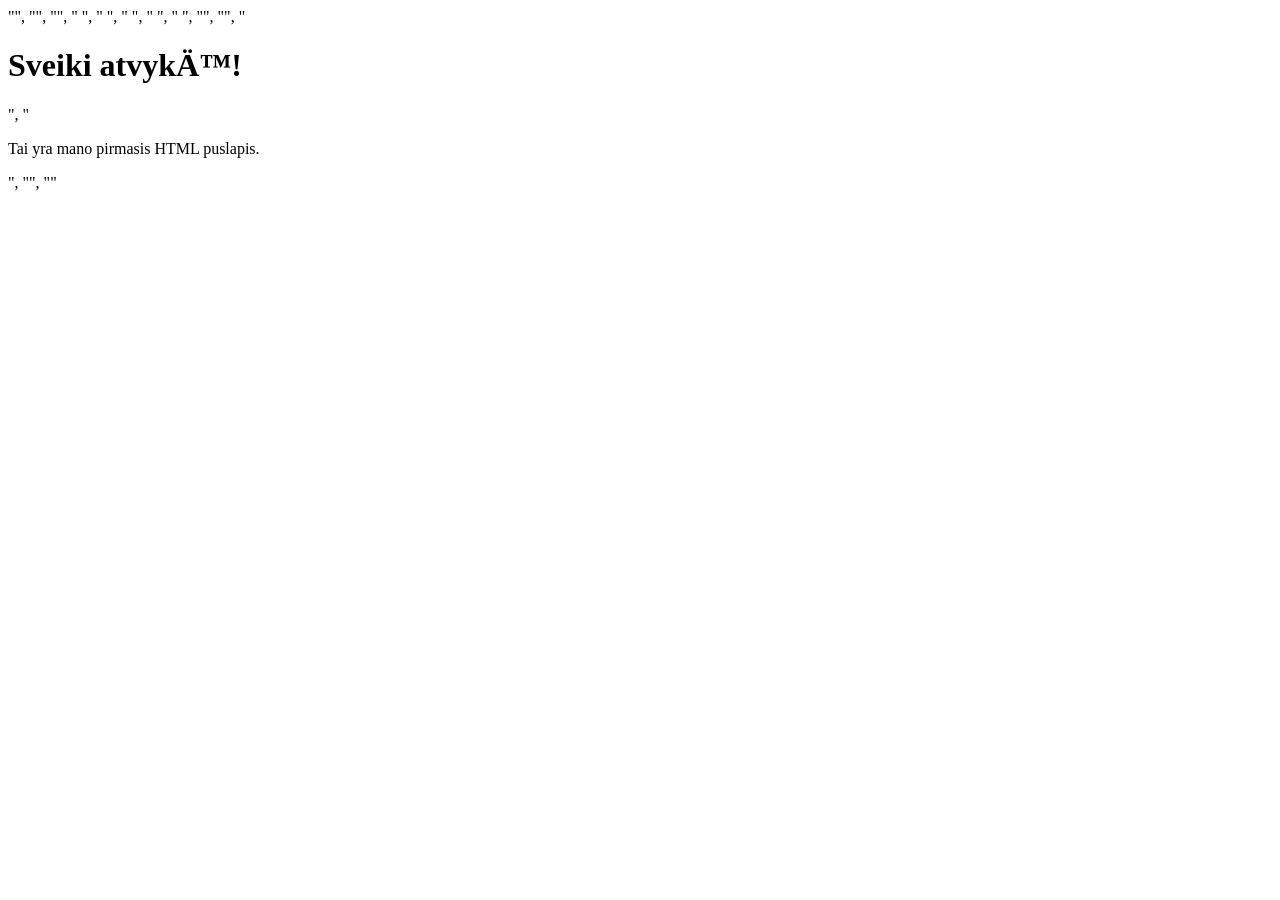
<file: optional.html>
"<!DOCTYPE html>",
"<html lang=\"lt\">",
"<head>",
"    <meta charset=\"UTF-8\">",
"    <meta name=\"author\" content=\"Zamin Mammadov\">",
"    <meta name=\"description\" content=\"Basic HTML structure example for Lab assignment\">",
"    <title>Welcome Page</title>",
"    <link rel=\"stylesheet\" href=\"style.css\">",
"</head>",
"<body>",
"    <h1>Sveiki atvykę!</h1>",
"    <p>Tai yra mano pirmasis HTML puslapis.</p>",
"</body>",
"</html>"
</file>
